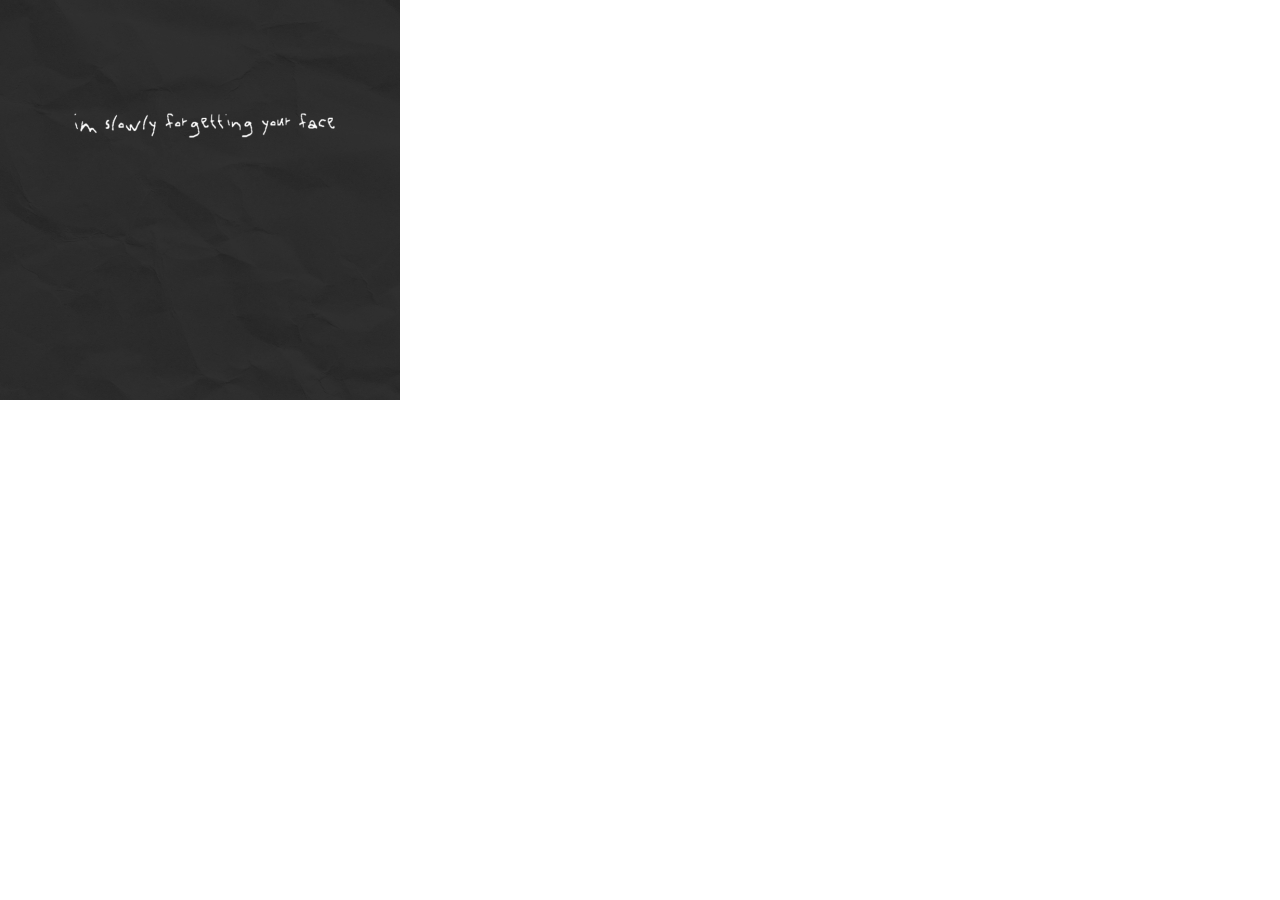
<file: mini-project-6/index.html>
<!DOCTYPE html>
<html lang="en">
  <head>
    <meta charset="utf-8" />
    <meta name="viewport" content="width=device-width, initial-scale=1.0">

    <title>Sketch</title>

    <link rel="stylesheet" type="text/css" href="style.css">

    <script src="libraries/p5.min.js"></script>
    <script src="libraries/p5.sound.min.js"></script>
  </head>

  <body>
    <script src="sketch.js"></script>
  </body>
</html>
</file>
<file: mini-project-6/style.css>
html, body {
  margin: 0;
  padding: 0;
}

canvas {
  display: block;
}
</file>
